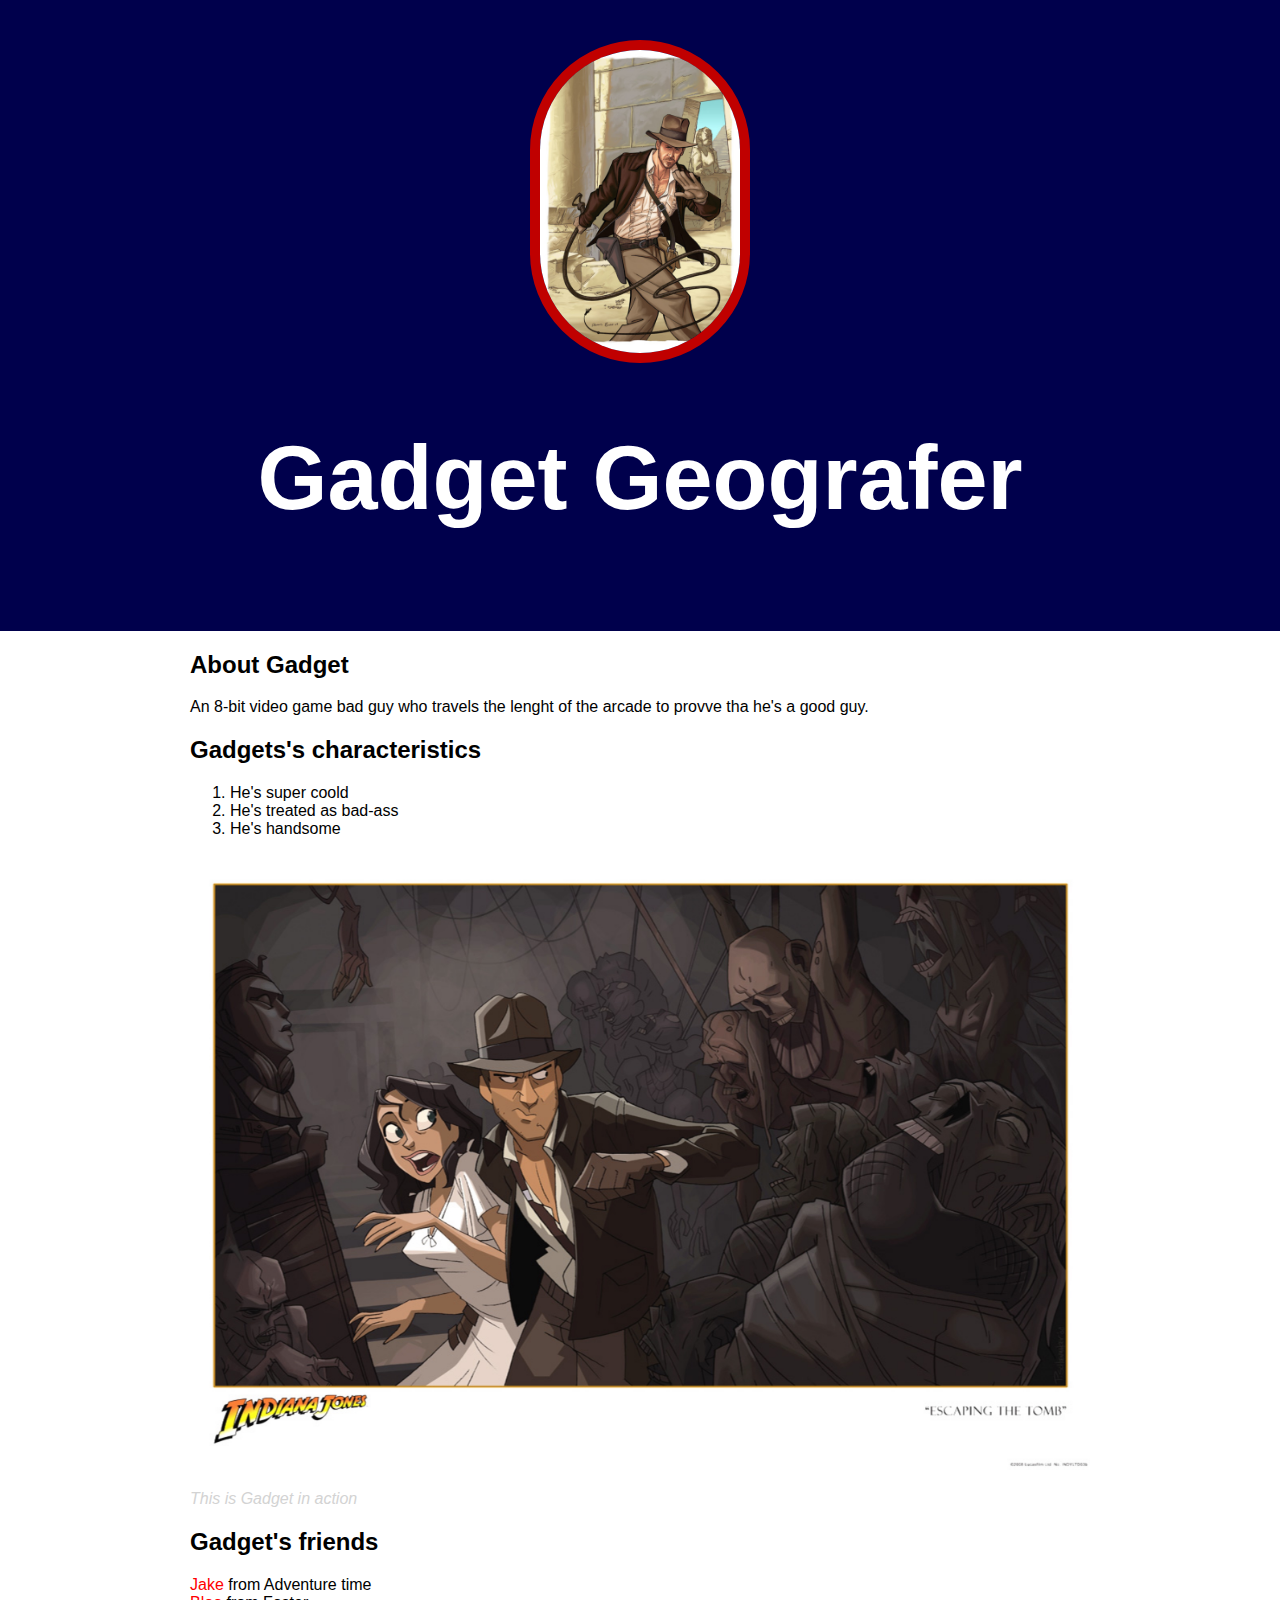
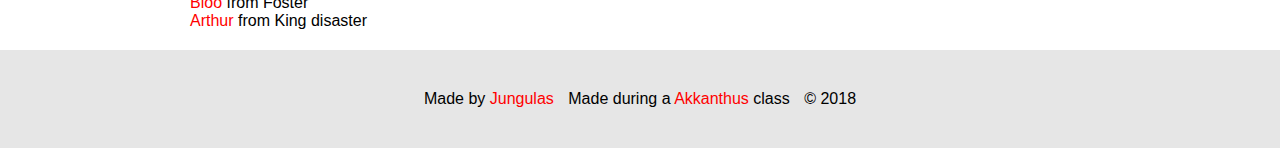
<file: index.html>
<!DOCTYPE html>
<html>
<head>
	<title>Gadget Geografer</title>
	<link rel="stylesheet" type="text/css" href="css/hero.css">
</head>
<body>
<div class="wrapper">
	<header>
		<img src="img/profile.jpg">
		<h1>Gadget Geografer</h1>
	</header>
	<div class="content">
        <h2>About Gadget</h2>
        <p>An 8-bit video game bad guy who travels the lenght of the arcade to provve tha he's a good guy.</p>
        <h2>Gadgets's characteristics</h2>
        <ol>
        	<li>He's super coold</li>
        	<li>He's treated as bad-ass</li>
        	<li>He's handsome</li>
        </ol>
        <img class="big-image" src="img/big-image.jpg">
        <p class="caption">This is Gadget in action</p>
        <h2>Gadget's friends</h2>
        <ul>
        	<li><a href="http://adventuretime.wikia.com/wiki/Jake" target="_blank" title="Visit Jake's Page">Jake</a> from Adventure time</li>
        	<li><a href="http://fhif.wikia.com/wiki/Bloo" target="_blank" title="Visit Bloo's Page">Bloo</a> from Foster</li>
        	<li><a href="https://en.wikipedia.org/wiki/King_Arthur%27s_family" target="_blank" title="Visit Arthur's Page">Arthur</a> from King disaster</li>
        </ul>
	</div>
	<footer>
		<ul>
			<li>Made by <a href="https://gadgetografer.com" target="_blank" title="Visit Jungulas Webpage">Jungulas</a></li>
			<li>Made during a <a href="https://redlou.gr" target="_blank" title="Visit Akkantus Webpage">Akkanthus</a> class</li>
			<li>&copy; 2018</li>
		</ul>
	</footer>	

</div>

</body>
</html>
</file>
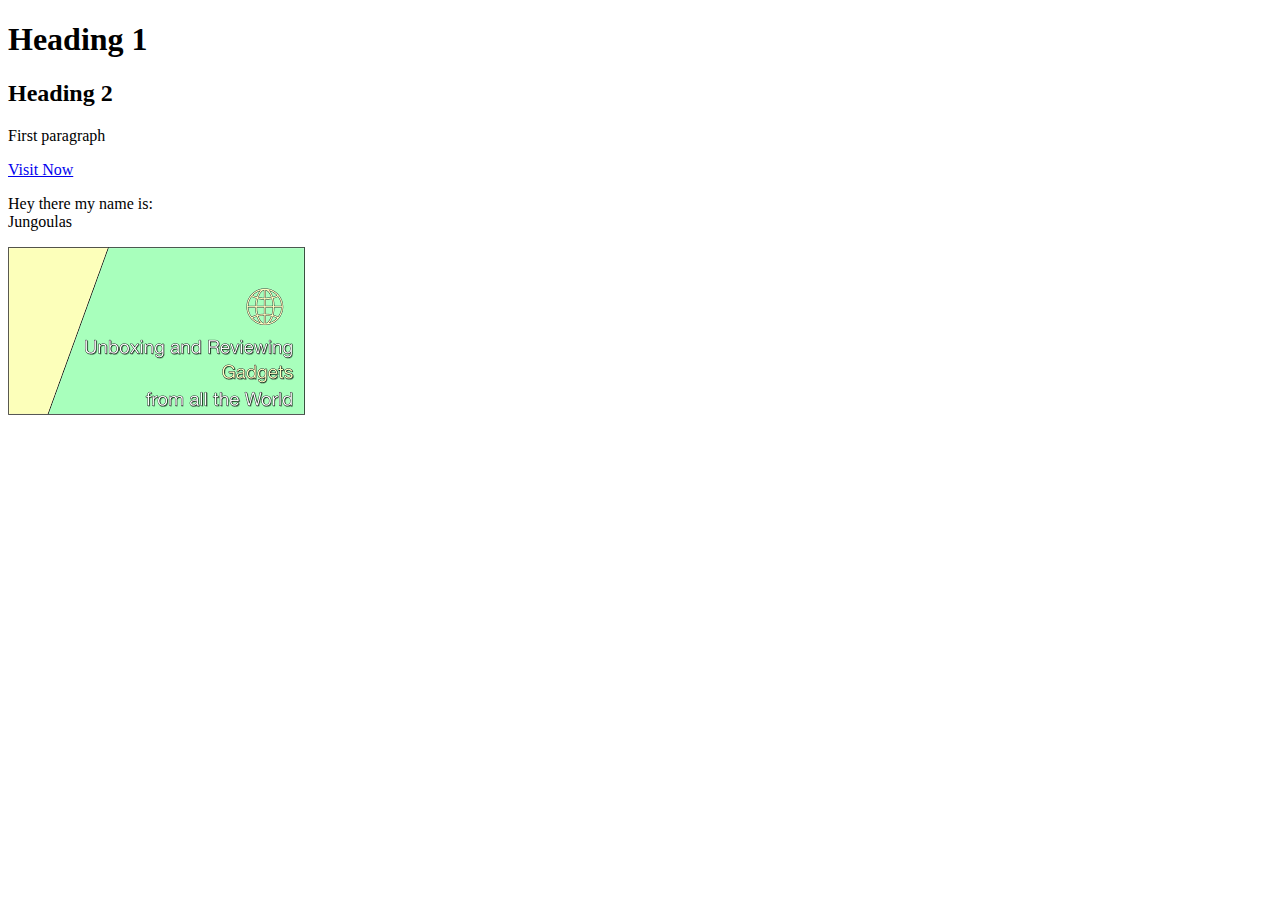
<file: elements.html>
<!DOCTYPE html>
<html>
<head>
	<title>Elements!!!</title>
</head>
<body>

<h1>Heading 1</h1>
<h2>Heading 2</h2>
<p>First paragraph</p>
<div>
	<div>
		<div>
			<a href="http://skillshare.com" target="_blanc">Visit Now</a>
		</div>
	</div>
</div>

<p>Hey there my name is:<br>
Jungoulas</p>

<img src="test.jpg">
</body>
</html>
</file>
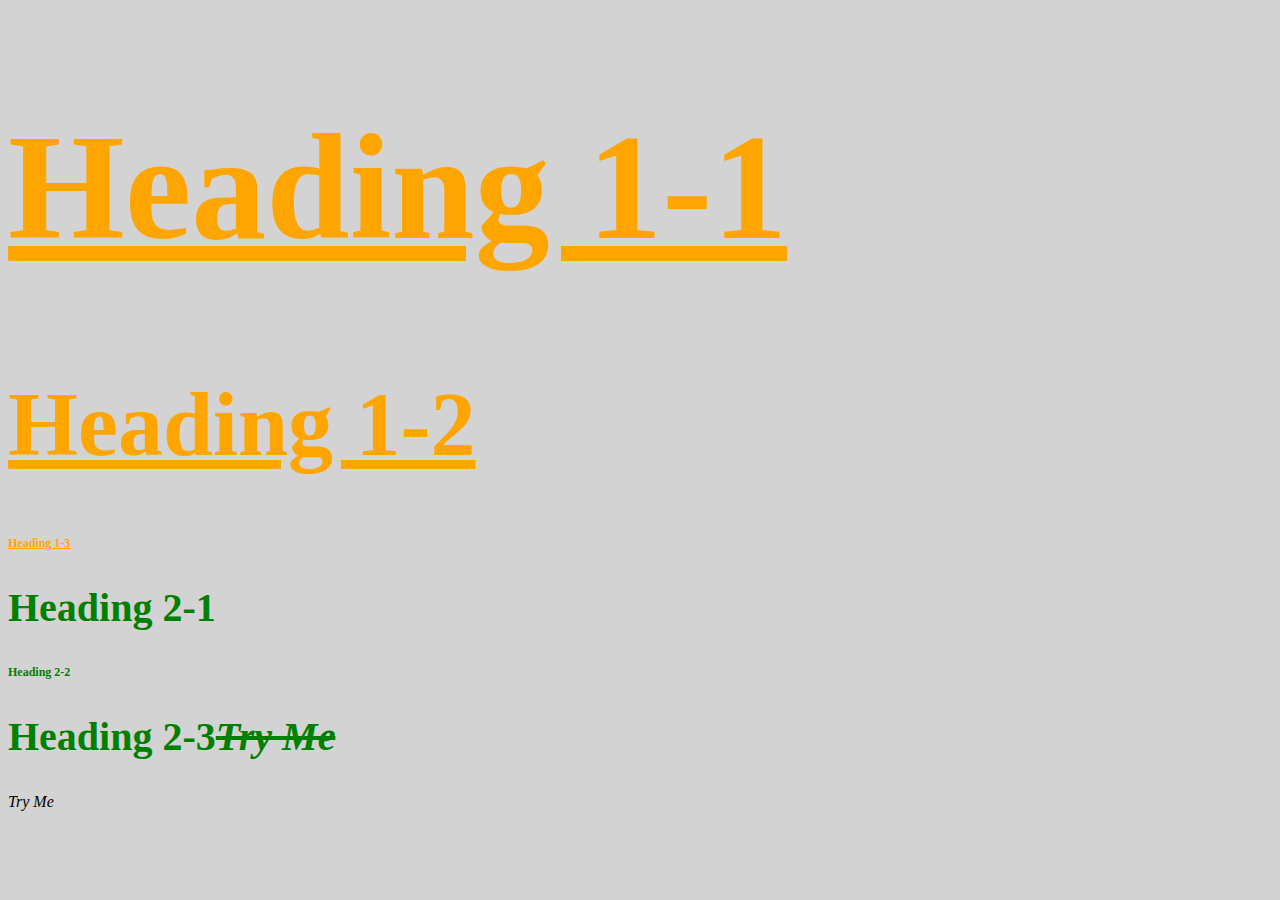
<file: stylish.html>
<!DOCTYPE html>
<html>
<head>
	<title>Stylish</title>
	<link rel="stylesheet" type="text/css" href="css/test.css">
	</head>
<body>

	<h1 id="first" class="small">Heading 1-1</h1>
	<h1>Heading 1-2</h1>
	<h1 class="small">Heading 1-3</h1>
	<h2>Heading 2-1</h2>
	<h2 class="small">Heading 2-2</h2>
	<h2>Heading 2-3<span>Try Me</span> </h2>

	<span>Try Me</span>

</body>
</html>
</file>
<file: css/hero.css>
html, body{
	font-family: sans-serif;
	padding: 0;
	margin: 0;
}

header {
	background-color: #00004C;
	padding: 40px;
	text-align: center;
}

h1 {
	font-size: 90px;
	color: white;
}

header img{
	border-radius: 160px;
	width: 200px;
	border: 10px solid #C00000;

}

.content{
	max-width: 900px;
	margin: 0 auto;
	padding: 0;
}

img.big-image{
	max-width: 100%;
}

p.caption {
	font-size: 16px;
	color: lightgrey;
	font-style: italic;
}

ul{
	list-style: none;
	padding: 0;
	margin:  0;
}

a{
	color: red;
	text-decoration: none;
}

footer{
	margin-top: 20px;
	padding: 40px 20px ;
	background-color: #e6e6e6;
}

footer ul{
	text-align: center;

}

footer ul li{
	display: inline-block;
	margin: 0 5px;
}
/**/
</file>
<file: css/test.css>
body {
	background-color: lightgrey;
}

h1{
	color: orange;
	font-size: 90px;
	text-decoration: underline;
}

h2 {

	font-size: 40px;
	color: green;
}

.small{
	font-size: 12px;
}

#first{
	font-size: 150px;
}

span {
	font-style: italic;
}

h2 span {
	text-decoration: line-through;
}
</file>
